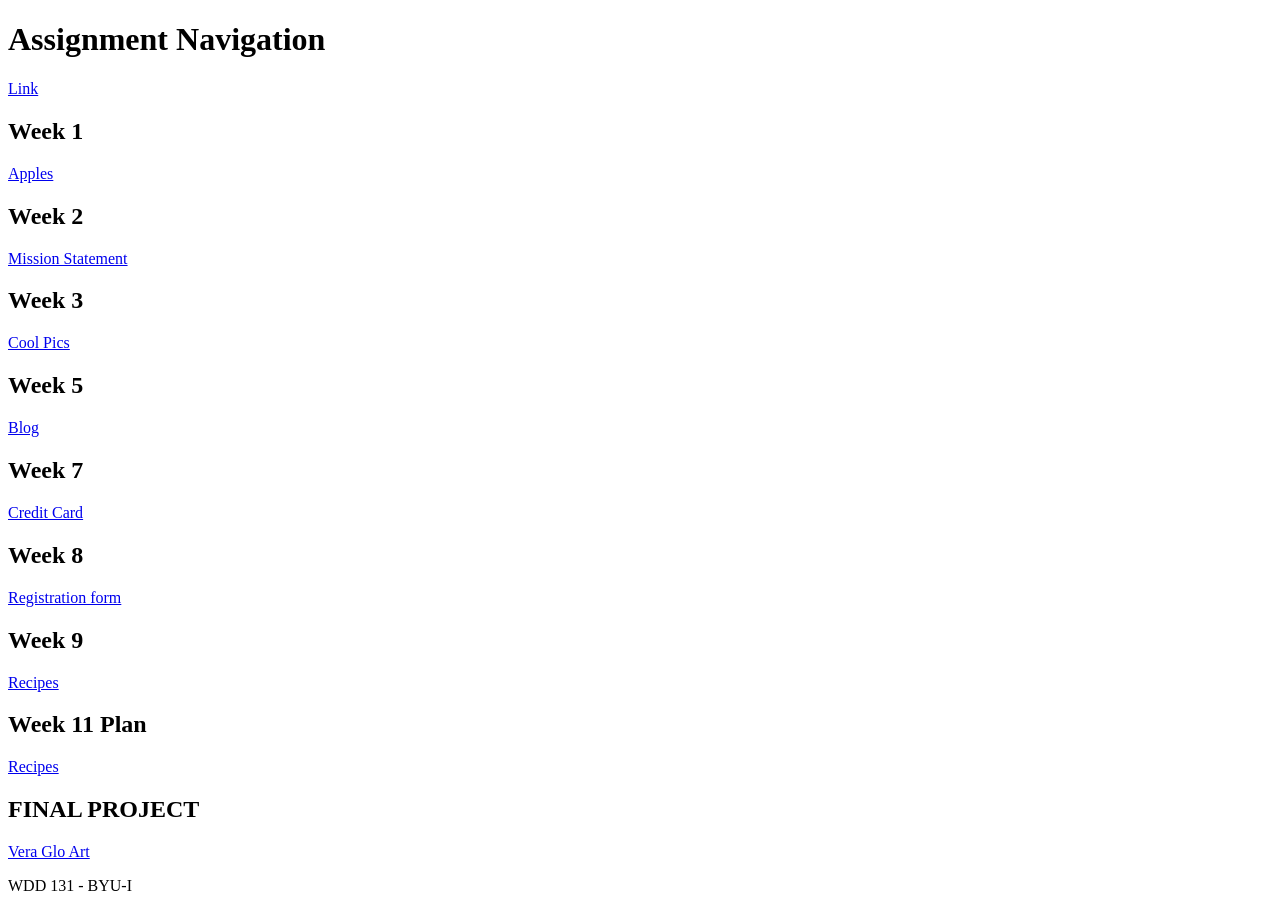
<file: index.html>
<!DOCTYPE html>
<html lang="en">
<head>
    <meta charset="UTF-8">
    <meta name="viewport" content="width=device-width, initial-scale=1.0">
    <meta name="description" content="Assignment Navigation">
    <title>Assignment Navigation</title>

</head>
<body>
    <header>
        <h1>Assignment Navigation</h1>
        <a href="https://winwin32.github.io/wdd131/">Link</a>
    </header>
    <main>
        <h2>Week 1</h2>
        <a href="apples/index.html">Apples</a>
        <h2>Week 2</h2>
        <a href="mission/index.html">Mission Statement</a>
        <h2>Week 3</h2>
        <a href="coolpics/index.html">Cool Pics</a>
        <h2>Week 5</h2>
        <a href="blog/index.html">Blog</a>
        <h2>Week 7</h2>
        <a href="creditcard/index.html">Credit Card</a>
        <h2>Week 8</h2>
        <a href="register/index.html">Registration form</a>
        <h2>Week 9</h2>
        <a href="recipes/index.html">Recipes</a>
        <h2>Week 11 Plan</h2>
        <a href="vera-glo-art/site-plan.html">Recipes</a>
        <h2>FINAL PROJECT</h2>
        <a href="vera-glo-art/index.html">Vera Glo Art</a>
    </main>
    <footer>
        <p>WDD 131 - BYU-I</p>
    </footer>
</body>
</html>
</file>
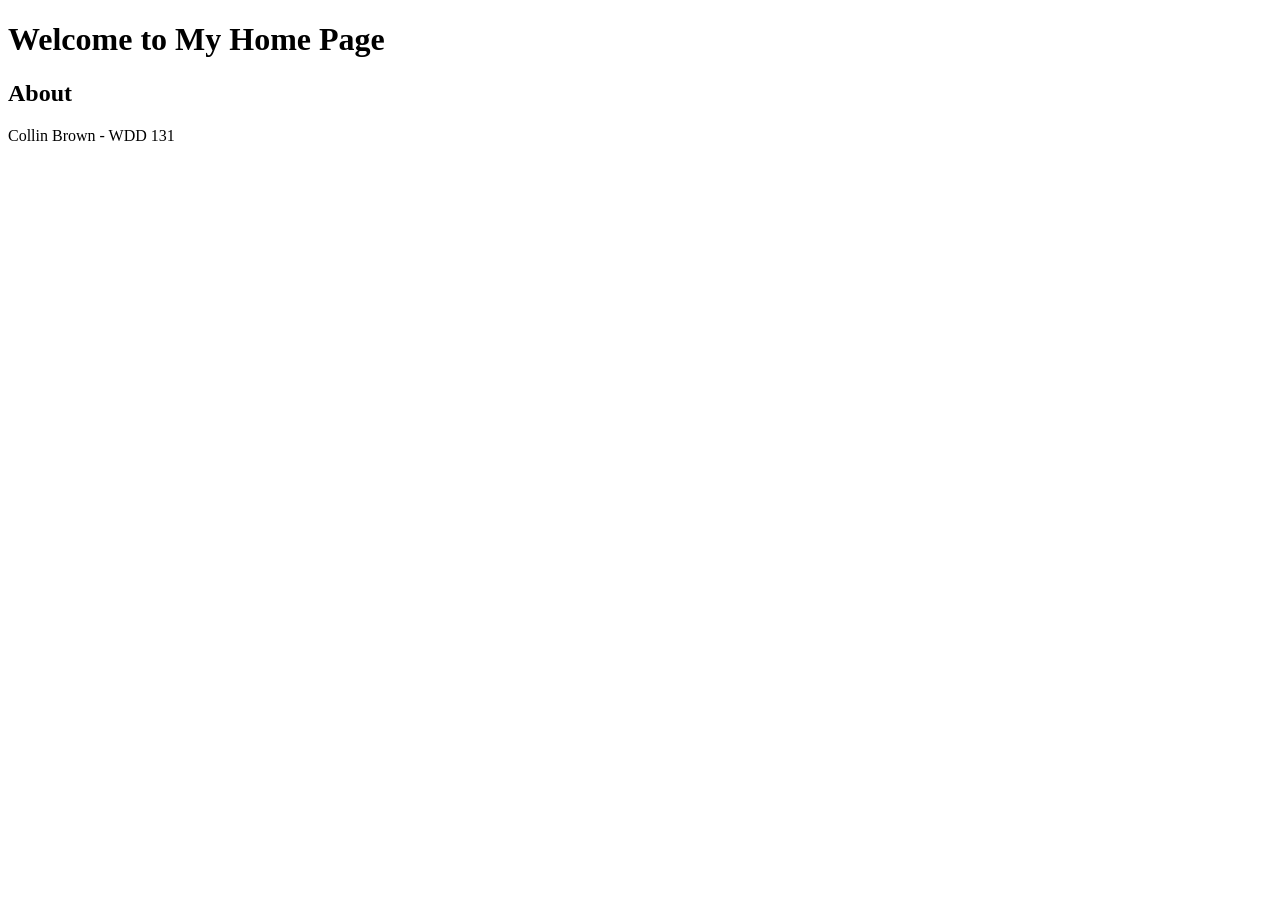
<file: apples/index.html>
<!DOCTYPE html>
<html lang="en">
<head>
    <meta charset="UTF-8">
    <meta name="description" content="WDD 131 Web Page">
    <meta author="Collin Brown">
    <title>WDD 131 Web Page</title>
    <script src="app.js" defer></script>
</head>
<body>
    <header>
        <h1>Welcome to My Home Page</h1>
    </header>
    <main>
        <h2>About</h2>
        <p></p>
    </main>
    <footer>
        <p>Collin Brown - WDD 131</p>
        <!-- https://winwin32.github.io/wdd131/ -->
    </footer>
</body>
</html>
</file>
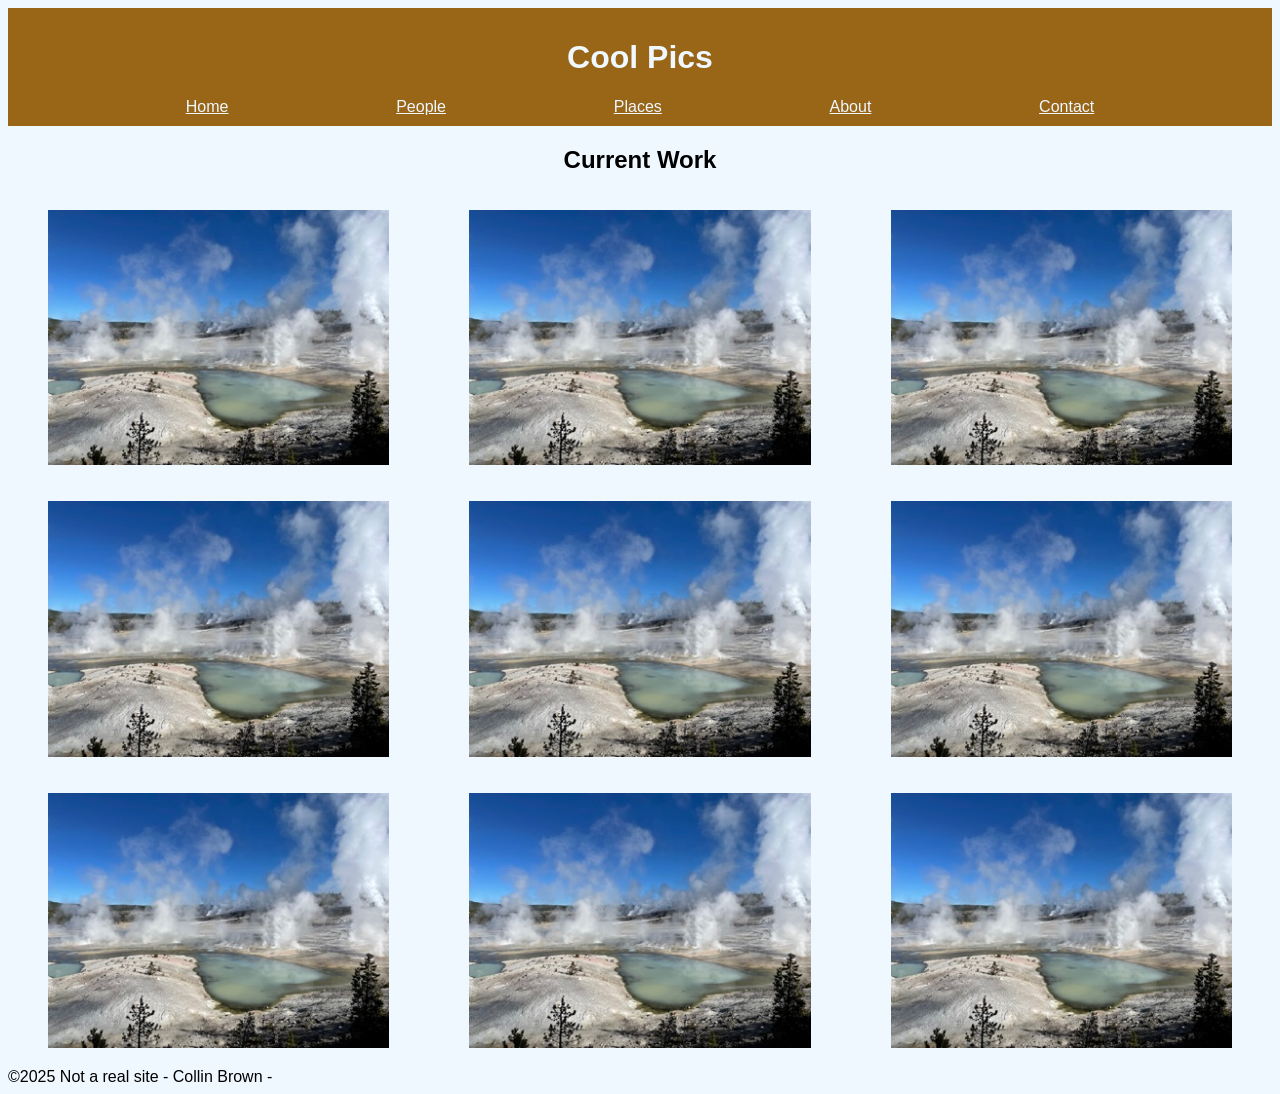
<file: coolpics/index.html>
<!DOCTYPE html>
<html lang="en">
<head>
    <meta charset="UTF-8">
    <meta name="viewport" content="width=device-width, initial-scale=1.0">
    <meta name="description" content="Cool Pics">
    <link rel="stylesheet" href="coolpics.css">
    <meta name="viewport" content="width=device-width, initial-scale=1.0" />
    <meta author="Collin Brown">
    <script src="coolpics.js" defer></script>
    <title>Cool Pics</title>
</head>
<body>
    <div class="viewer">
        <button class="close-viewer">X</button>
        <img src="norris-sm.jpeg" alt="picture">
    </div>
    <header>
        <h1>Cool Pics</h1>
        <h3 class="menu-toggle">Menu</h3>
        <nav>
            <a href="Home">Home</a>
            <a href="People">People</a>
            <a href="Places">Places</a>
            <a href="About">About</a>
            <a href="Contact">Contact</a>
        </nav>
    </header>
    <main>
        <h2>Current Work</h2>
        <section class="gallery">
            <figure>  
                <img src="norris-sm.jpeg" alt="picture">
            </figure>
            <figure>  
                <img src="norris-sm.jpeg" alt="picture">
            </figure>
            <figure>  
                <img src="norris-sm.jpeg" alt="picture">
            </figure>
            <figure>  
                <img src="norris-sm.jpeg" alt="picture">
            </figure>
            <figure>  
                <img src="norris-sm.jpeg" alt="picture">
            </figure>
            <figure>  
                <img src="norris-sm.jpeg" alt="picture">
            </figure>
            <figure>  
                <img src="norris-sm.jpeg" alt="picture">
            </figure>
            <figure>  
                <img src="norris-sm.jpeg" alt="picture">
            </figure>
            <figure>  
                <img src="norris-sm.jpeg" alt="picture">
            </figure>
        </section>
    </main>
    <footer>©2025 Not a real site - Collin Brown - </footer>
</body>
</html>
</file>
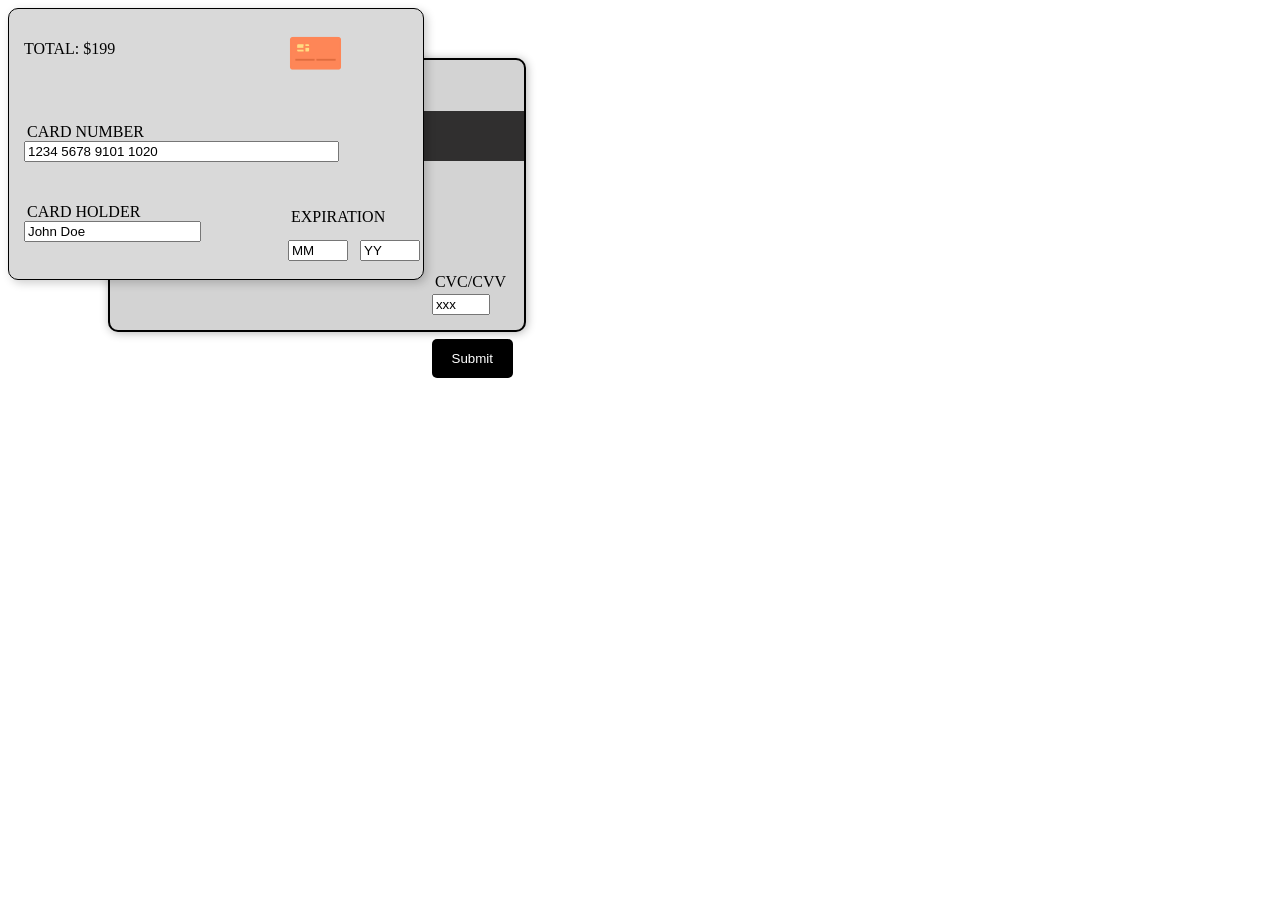
<file: creditcard/index.html>
<!DOCTYPE html>
<html lang="en">
<head>
    <meta charset="UTF-8">
    <meta name="viewport" content="width=device-width, initial-scale=1.0">
    <meta name="description" content="Credit Card">
    <title>Credit Card</title>
    <meta name="author" content="Collin Brown">
    <link rel="stylesheet" href="creditcard.css">
</head>
<body>
    <header>
    </header>
    <main>
        <form>
            <div class="back">
                <div class="line"></div>
                <div></div>
                <div></div>
                <div class="cvc">
                    <label>CVC/CVV</label>
                    <input type="text" value="xxx">
                </div>
                
            </div>
            <div class="front">
                <div><p>TOTAL: $199</p></div>
                <div><img
                    class="card-image"
                    src="[data-uri]"
                    height="55px"></div>
                
                <div class="cardNumber">
                    <label>CARD NUMBER</label>
                    <input type="text" value="1234 5678 9101 1020" pattern="\d{4} ?\d{4} ?\d{4} ?\d{4}" required>
                </div>
                <div class="cardHolder">
                    <label>CARD HOLDER</label>
                    <input type="text" value="John Doe">
                </div>
                <div class="expiration">
                    <label class="date">EXPIRATION</label>
                    <input type="text" value="MM" pattern="(0[1-9]|1[0-2])" required>
                    <input type="text" value="YY" pattern="\d{2}" required>
                </div>
            </div>
            
            <button>Submit</button>
        </form>
    </main>
    <footer>
    </footer>
</body>
</html>
</file>
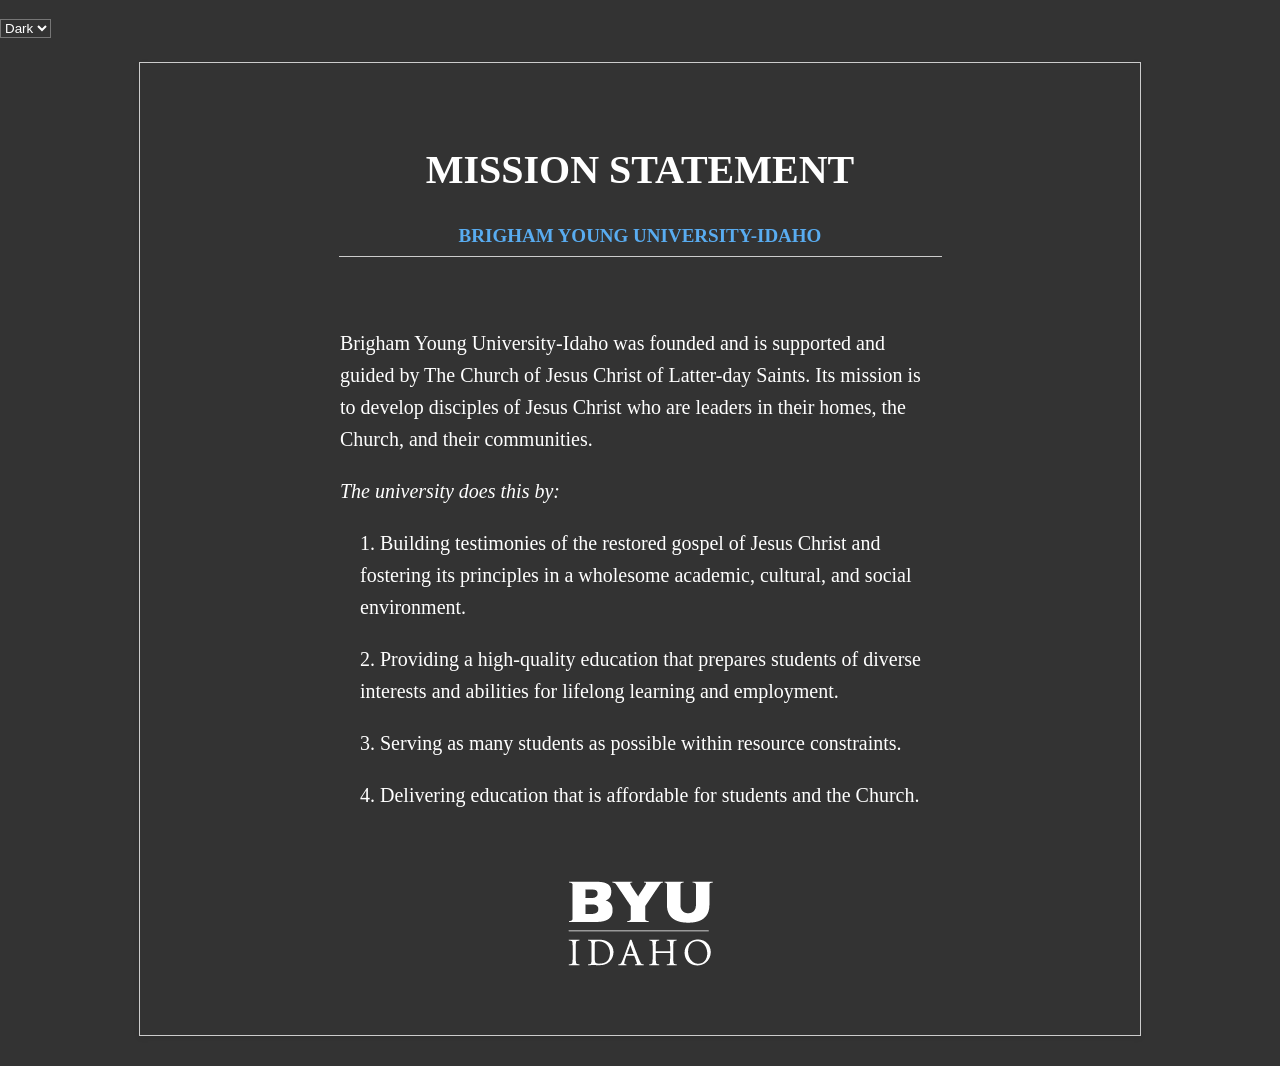
<file: mission/index.html>
<!DOCTYPE html>
<html lang="en">
<head>
    <meta charset="UTF-8">
    <meta name="viewport" content="width=device-width, initial-scale=1.0">
    <meta name="description" content="A basic web page boilerplate.">
    <link rel="stylesheet" href="styles.css">
    <title>Mission Statement</title>
    <script src="mission.js" defer></script>
</head> 
<body id="page_body">
    <select class="dropdown">
        <option value="dark">Dark</option>
        <option value="light">Light</option>
    </select>
    
    <div class="container">
    <header>
        <h1>MISSION STATEMENT</h1>
        <h3>BRIGHAM YOUNG UNIVERSITY-IDAHO</h3>
    </header>
    <main>
        <p>Brigham Young University-Idaho was founded and is supported and guided by The Church of Jesus Christ of Latter-day Saints. Its mission is to develop disciples of Jesus Christ who are leaders in their homes, the Church, and their communities.</p>
        <p><em>The university does this by:</em></p>
        <div class="block-list">
            <p>1. Building testimonies of the restored gospel of Jesus Christ and fostering its principles in a wholesome academic, cultural, and social environment.</p>
            <p>2. Providing a high-quality education that prepares students of diverse interests and abilities for lifelong learning and employment.</p>
            <p>3. Serving as many students as possible within resource constraints.</p>
            <p>4. Delivering education that is affordable for students and the Church.</p>
        </div>
    </main>
    <footer>
        <img id="logo" src="logo.png" alt="BYU-I Logo">
    </footer>
    </div>
</body>
</html>
</file>
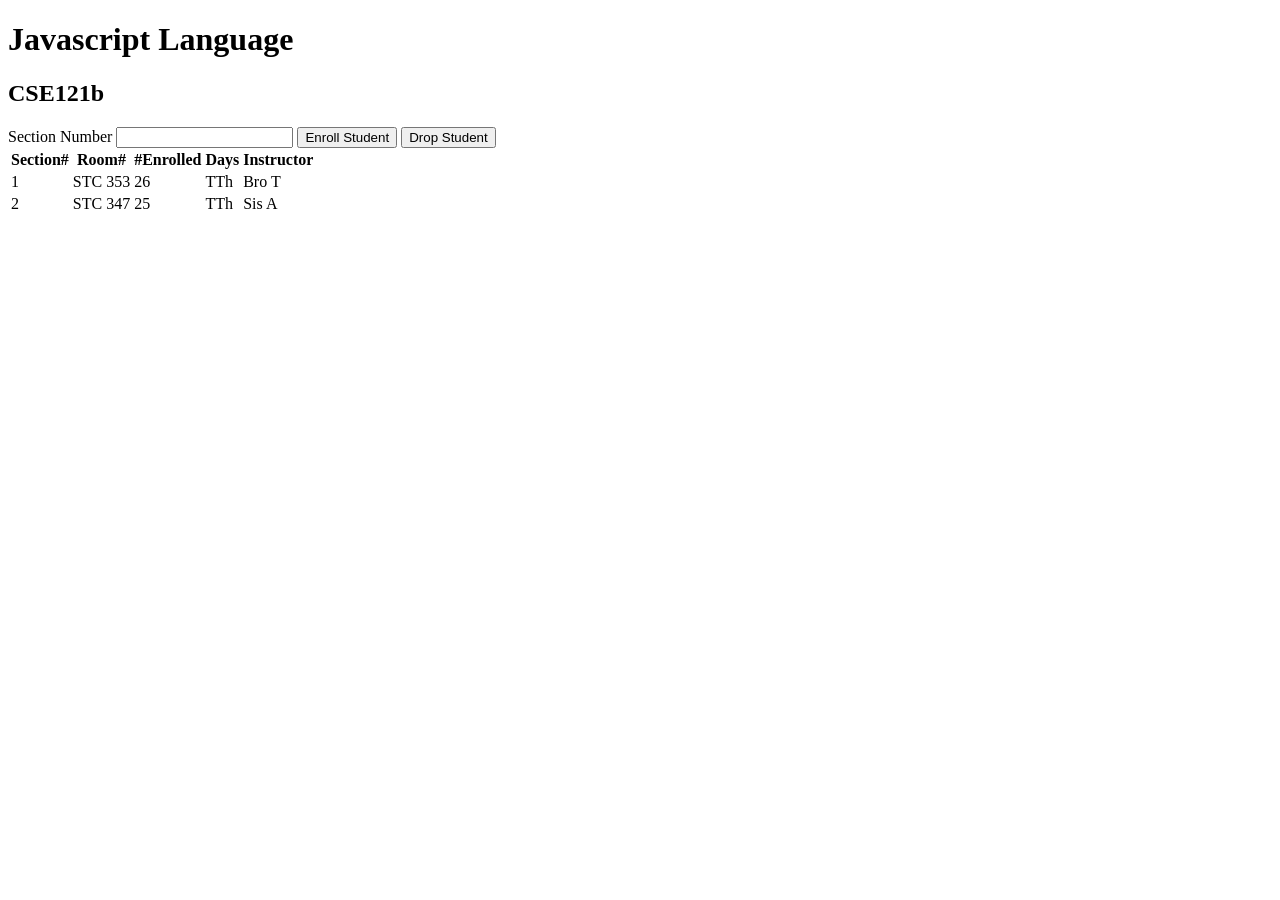
<file: modules/index.html>
<!-- courses.html -->
<!DOCTYPE html>
<html lang="en">
  <head>
    <meta charset="UTF-8" />
    <meta http-equiv="X-UA-Compatible" content="IE=edge" />
    <meta name="viewport" content="width=device-width, initial-scale=1.0" />
    <title>Courses and sections</title>
    <script src="courses.js" defer></script>
  </head>
  <body>
    <h1 id="courseName"></h1>
    <h2 id="courseCode"></h2>
    <label for="sectionNumber">Section Number</label>
    <input id="sectionNumber" />
    <button id="enrollStudent">Enroll Student</button>
    <button id="dropStudent">Drop Student</button>

    <table>
      <thead>
        <tr>
          <th>Section#</th>
          <th>Room#</th>
          <th>#Enrolled</th>
          <th>Days</th>
          <th>Instructor</th>
        </tr>
      </thead>
      <tbody id="sections"></tbody>
    </table>
  </body>
</html>
</file>
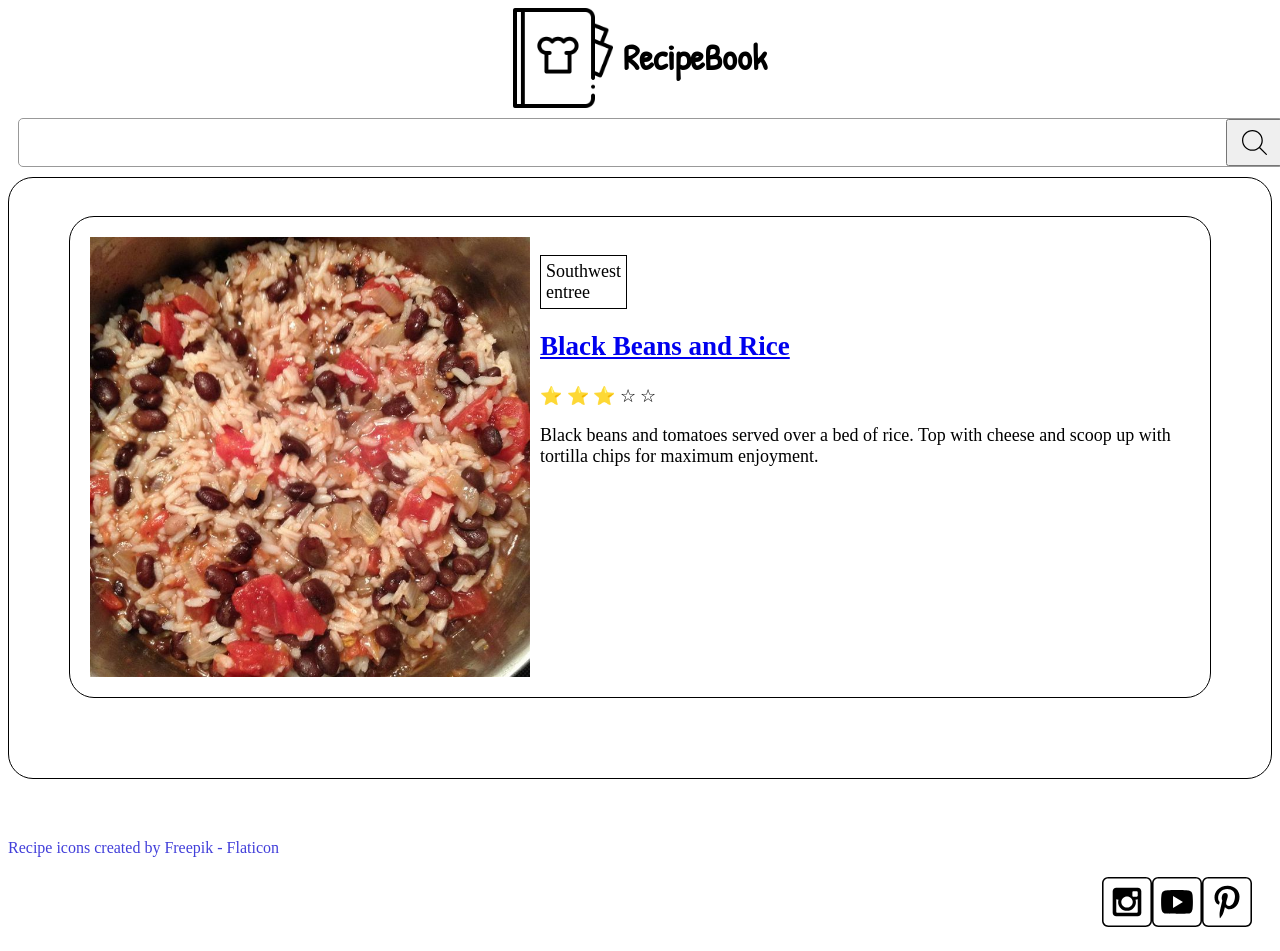
<file: recipes/index.html>
<!DOCTYPE html>
<html lang="en">
<head>
    <meta charset="UTF-8">
    <meta name="viewport" content="width=device-width, initial-scale=1.0">
    <meta name="description" content="Recipes">
    <meta property="og:title" content="RecipeBook">
    <meta property="og:type" content="website" />
    <meta property="og:description" content="Recipes galore!">
    <meta property="og:image" content="./images/sweet-potato-waffle-md.jpg">
    <meta property="og:url" content="https://winwin32.github.io/wdd131/recipes/index.html">
    <meta name="twitter:card" content="images/recipe-book.png">
    <title>Recipes</title>
    <meta name="author" content="Collin Brown">
    <link rel="stylesheet" href="recipes.css">
    <link href="https://fonts.googleapis.com/css2?family=Patrick+Hand&display=swap" rel="stylesheet">

    <script src="main.js" type="module"></script>
</head>
<body>
    <header>
        <img src="images/recipe-book.png" alt="Site Logo">
        <h1>RecipeBook</h1>
    </header>
    <main>
        <form class="search">
            <input type="text" class="searchInput">
            <button type="submit">
                <img src="images/search.svg" alt="Search Button">
            </button>
        </form>
    </main>
    <footer>
        <a href="https://www.flaticon.com/free-icons/recipe" title="recipe icons">Recipe icons created by Freepik - Flaticon</a>
        <div class="social">
            <!-- Social media icons provided under CC from https://www.iconfinder.com/AlfredoCreates  -->
            <a href="#"><img src="images/instagram_icon.svg" alt="instagram icon"></a>
            <a href="#"><img src="images/youtube_icon.svg" alt="youtube icon"></a>
            <a href="#"><img src="images/pinterest_icon.svg" alt="pinterest icon"></a>
        </div>
    </footer>
</body>
</html>
</file>
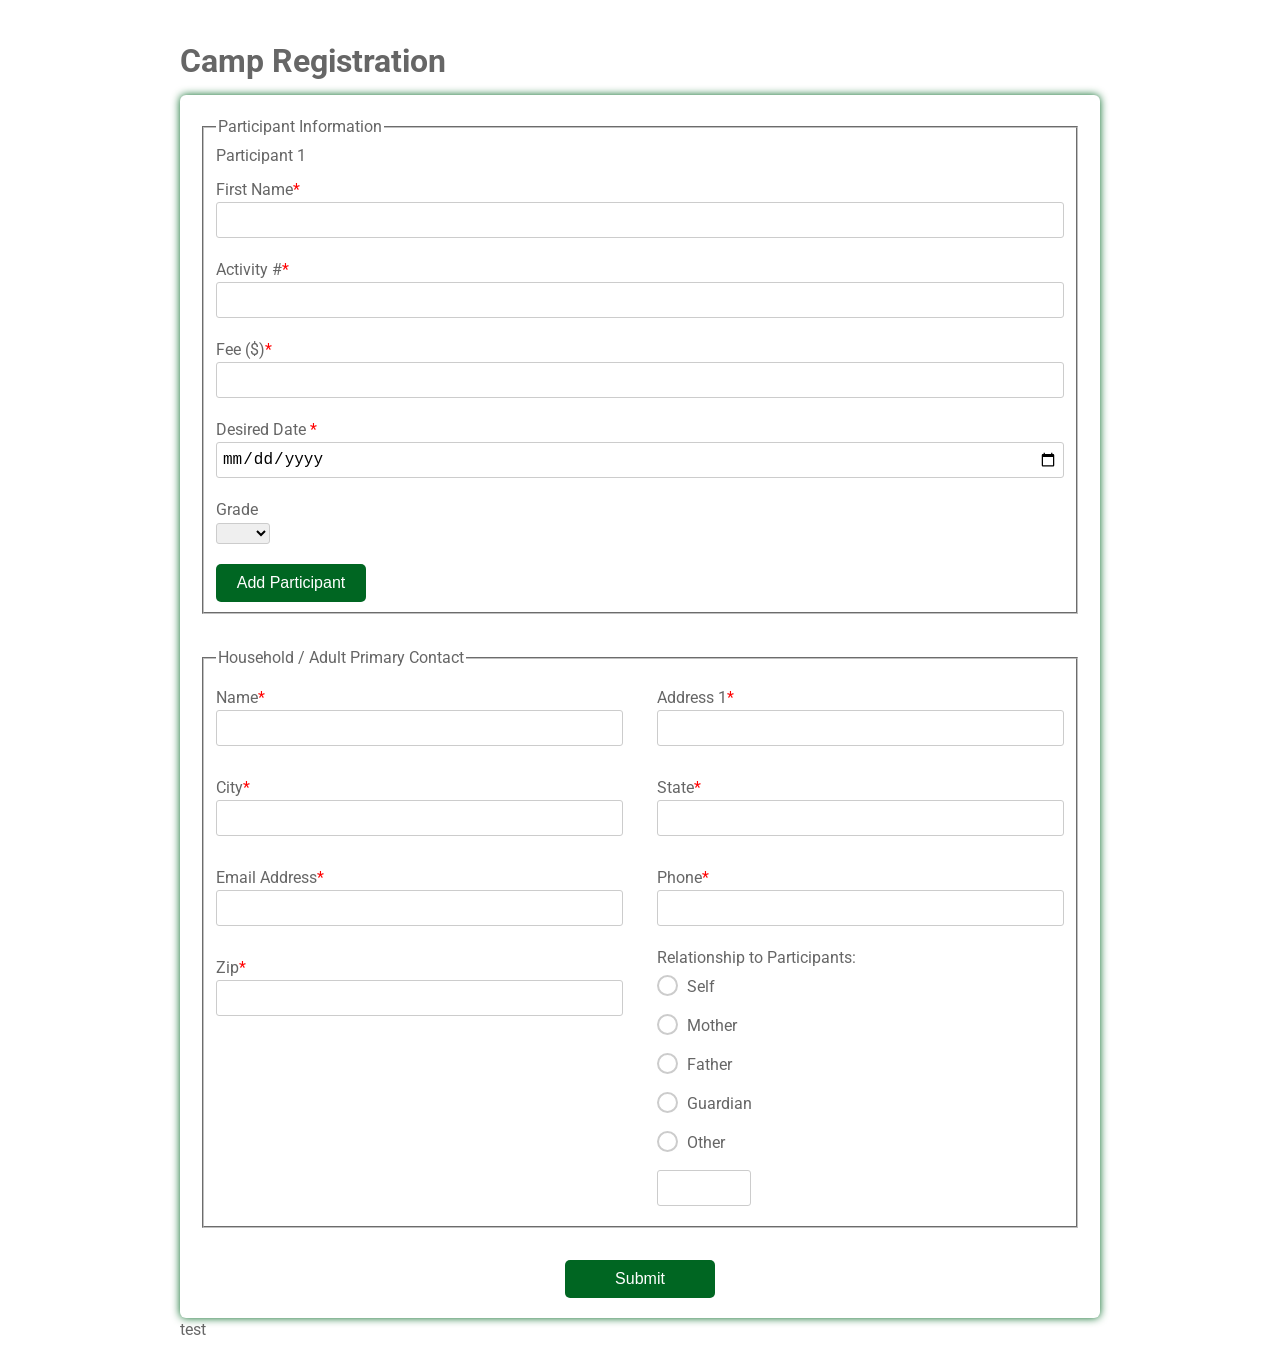
<file: register/index.html>
<!DOCTYPE html>
<html>
  <!-- Example based off of https://www.w3docs.com/learn-html/html-form-templates.html -->
  <head>
    <title>Camp Registration</title>
    <link
      href="https://fonts.googleapis.com/css?family=Roboto:300,400,500,700"
      rel="stylesheet"
    />
    <link rel="stylesheet" href="register.css" />
    <script src="register.js" defer></script>
  </head>
  <body>
    <div class="testbox">
      <h1>Camp Registration</h1>
      <form id="registerForm">
        <fieldset class="participants">
          <legend>Participant Information</legend>
          <section class="participant1">
            <p>Participant 1</p>
            <div class="item">
              <label for="fname"> First Name<span>*</span></label>
              <input id="fname" type="text" name="fname" value="" required />
            </div>
            <div class="item activities">
              <label for="activity">Activity #<span>*</span></label>
              <input id="activity" type="text" name="activity" />
            </div>
            <div class="item">
              <label for="fee">Fee ($)<span>*</span></label>
              <input id="fee" type="number" name="fee" />
            </div>
            <div class="item">
              <label for="date">Desired Date <span>*</span></label>
              <input id="date" type="date" name="date" />
            </div>
            <div class="item">
              <p>Grade</p>
              <select>
                <option selected value="" disabled selected></option>
                <option value="1">1st</option>
                <option value="2">2nd</option>
                <option value="3">3rd</option>
                <option value="4">4th</option>
                <option value="5">5th</option>
                <option value="6">6th</option>
                <option value="7">7th</option>
                <option value="8">8th</option>
                <option value="9">9th</option>
                <option value="10">10th</option>
                <option value="11">11th</option>
                <option value="12">12th</option>
              </select>
            </div>
          </section>
          <button type="button" id="add">Add Participant</button>
        </fieldset>

        <fieldset>
          <legend>Household / Adult Primary Contact</legend>
          <div class="columns">
            <div class="item">
              <label for="adult_name">Name<span>*</span></label>
              <input id="adult_name" type="text" name="adult_name" />
            </div>

            <div class="item">
              <label for="address1">Address 1<span>*</span></label>
              <input id="address1" type="text" name="address1" />
            </div>

            <div class="item">
              <label for="city">City<span>*</span></label>
              <input id="city" type="text" name="city" />
            </div>
            <div class="item">
              <label for="state">State<span>*</span></label>
              <input id="state" type="text" name="state" />
            </div>
            <div class="item">
              <label for="eaddress">Email Address<span>*</span></label>
              <input id="eaddress" type="text" name="eaddress" />
            </div>
            <div class="item">
              <label for="phone">Phone<span>*</span></label>
              <input id="phone" type="tel" name="phone" />
            </div>
            <div class="item">
              <label for="zip">Zip<span>*</span></label>
              <input id="zip" type="text" name="zip" />
            </div>

            <div class="question">
              <label>Relationship to Participants:</label>
              <div class="question-answer">
                <div>
                  <input
                    type="radio"
                    value="self"
                    id="radio_3"
                    name="relationship"
                  />
                  <label for="radio_3" class="radio"><span>Self</span></label>
                </div>
                <div>
                  <input
                    type="radio"
                    value="mother"
                    id="radio_4"
                    name="relationship"
                  />
                  <label for="radio_4" class="radio"><span>Mother</span></label>
                </div>
                <div>
                  <input
                    type="radio"
                    value="father"
                    id="radio_5"
                    name="relationship"
                  />
                  <label for="radio_5" class="radio"><span>Father</span></label>
                </div>
                <div>
                  <input
                    type="radio"
                    value="guardian"
                    id="radio_6"
                    name="relationship"
                  />
                  <label for="radio_6" class="radio"
                    ><span>Guardian</span></label
                  >
                </div>
                <div>
                  <input
                    type="radio"
                    value="other"
                    id="radio_7"
                    name="relationship"
                  />
                  <label for="radio_7" class="radio"><span>Other</span></label>
                  <input type="text" />
                </div>
              </div>
            </div>
          </div>
        </fieldset>
        <div class="btn-block">
          <button type="submit" id="submitButton">Submit</button>
        </div>
      </form>
      <section id="summary">test</section>
    </div>
  </body>
</html>
</file>
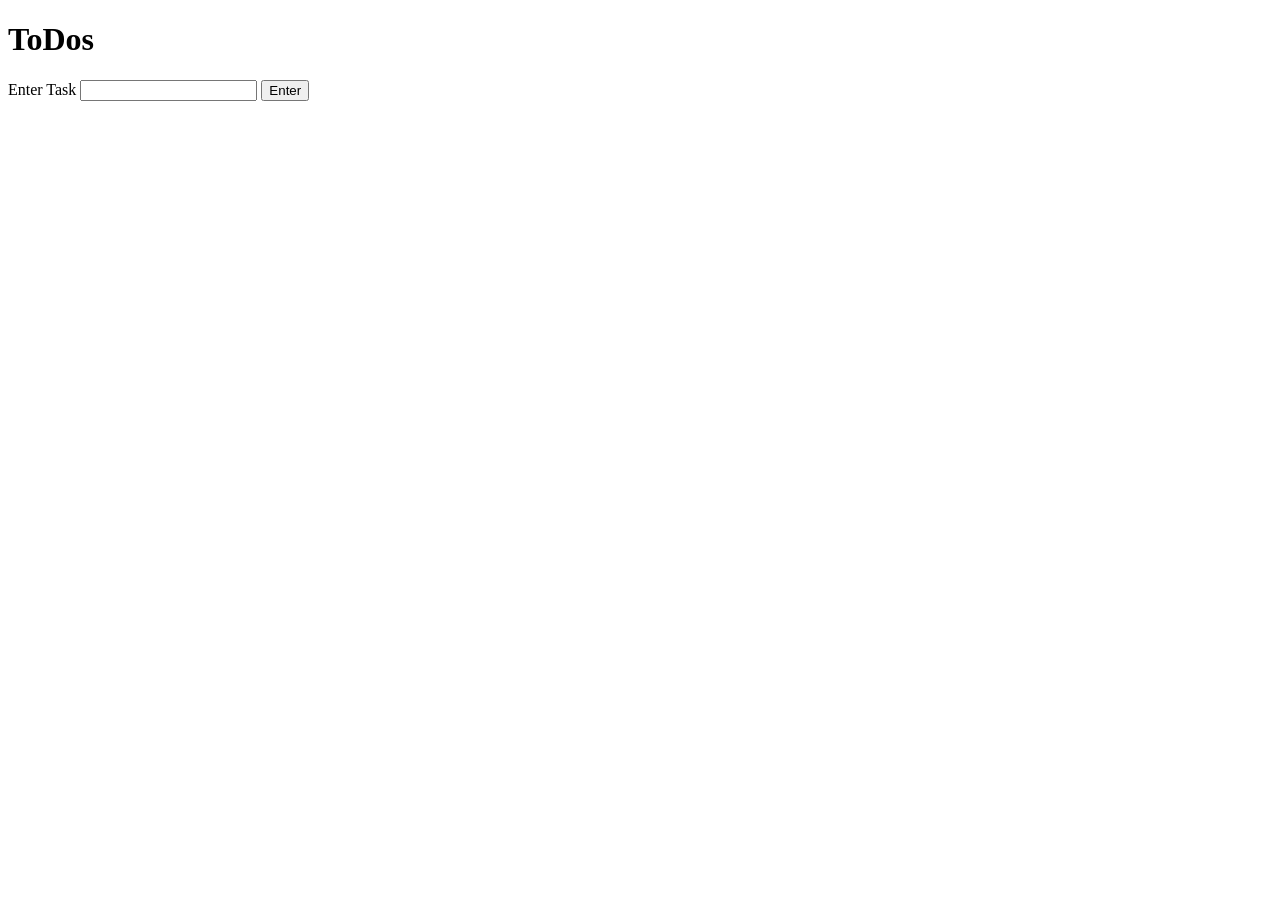
<file: events/events.html>
<!-- events.html -->
<!DOCTYPE html>
<html lang="en">
  <head>
    <meta charset="UTF-8" />
    <meta http-equiv="X-UA-Compatible" content="IE=edge" />
    <meta name="viewport" content="width=device-width, initial-scale=1.0" />
    <title>Events practice: ToDos</title>
    <style>
      .todos {
        width: 300px;
      }
      .todos > li {
        display: flex;
        justify-content: space-between;
        align-items: center;
        border: 1px solid;
        padding: 0.5em;
      }
      .todos p {
        margin: 0;
      }
      .todos span {
        cursor: pointer;
      }
      .strike {
        text-decoration: line-through;
        color: gray;
      }
    </style>
  </head>
  <body>
    <h1>ToDos</h1>
    <section>
      <label for="todo">Enter Task</label>
      <input name="todo" id="todo" />
      <button id="submitTask">Enter</button>
    </section>
    <ul id="todoList" class="todos"></ul>
    <script src="events.js"></script>
  </body>
</html>
</file>
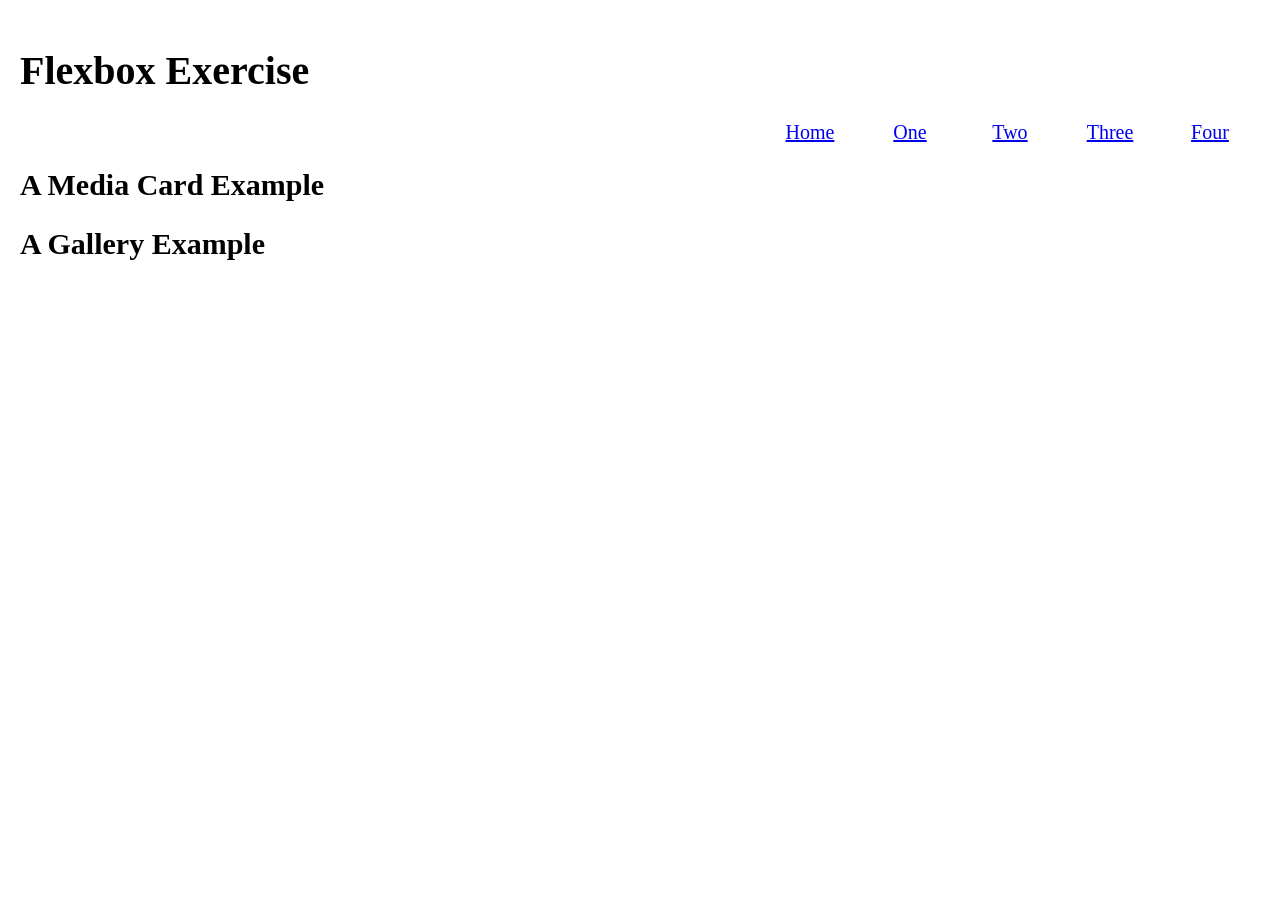
<file: flexbox/flexbox.html>
<!-- flexbox.html -->
<!DOCTYPE html>
<html lang="en">
  <head>
    <meta charset="UTF-8" />
    <meta name="viewport" content="width=device-width, initial-scale=1.0" />
    <title>Flexbox Exercise</title>
    <link rel="stylesheet" href="flexbox.css" />
  </head>
  <body>
    <header>
      <h1>Flexbox Exercise</h1>
      <nav>
        <ul class="main-nav">
          <li><a href="#">Home</a></li>
          <li><a href="#">One</a></li>
          <li><a href="#">Two</a></li>
          <li><a href="#">Three</a></li>
          <li><a href="#">Four</a></li>
        </ul>
      </nav>
    </header>
    <main>
      <section class="media-card-container">
        <h2>A Media Card Example</h2>

      </section>
      <section class="gallery-container">
        <h2>A Gallery Example</h2>
        <div class="gallery">

        </div>
      </section>

    </main>
  </body>
</html>
</file>
<file: coolpics/coolpics.css>
body{
    background: aliceblue;
    font-family: Arial, Helvetica, sans-serif;
    
}

nav {
    display: flex;
    justify-content: space-evenly;
}

a {
    color: inherit;
}

img {
	max-width: 100%;
}

h1, h2, h3 {
    text-align: center;
}

.menu-toggle {
    display: none;
}

header {
    padding: 10px;
    background: #996517;
    color:aliceblue
}

.gallery {
    display: grid;
    grid-template-columns: repeat(3, 1fr);
}

@media screen and (max-width: 1000px) {
    .gallery{
        grid-template-columns: repeat(2, 1fr);
    }
    nav {
        display: none;
    }
    .menu-toggle {
        display: block;
    }

    .show {
        display: flex;
        flex-direction: column;
        align-items: center;
        list-style: none;
      }
  }
  
@media screen and (max-width: 700px) {
    .gallery{
        display: grid;
        grid-template-columns: 1fr; 
        align-items: center; 
        justify-items: center; 
        gap: 20px; 
    }

    .menu-toggle {
        display: block;
    }

    .show {
        display: flex;
        flex-direction: column;
        align-items: center;
        list-style: none;
      }
}

.viewer{
    display: flex;
    flex-direction: column;
    align-items: center;
    top:0;
    left:0;
    bottom:0;
    right:0;
    max-height: 100%;
    position: fixed;
    background: rgb(0, 0, 0, 0.75);
    z-index: 10;
}

button {
    align-self: flex-end;
    background: transparent;
    color: #fff;
    font-size: 30px;
    padding: 10px 15px;
}

.viewer{
    display: none;
}

.show {
    display: flex;
  }
</file>
<file: creditcard/creditcard.css>
form {
    position: relative;
    width: 320px; /* Adjust to your needs */
    height: 200px;
}

.front {
    display: grid;
    grid-template-columns: repeat(2, auto);
    gap: 10%;
    width: 120%;
    height: 120%;
    background: #d9d9d9;
    border-radius: 10px;
    border: solid black;
    border-width: 1px;
    box-shadow: 3px 3px 10px rgba(0, 0, 0, 0.2);
    padding: 15px;
}



.expiration {
    display: grid;
    grid-template-columns: 60px 60px;
    gap: 10%;
    align-items: center; 
}

.expiration label {
    grid-column: span 2;
}

.expiration input {
    padding-top: -30px;
}

.back {
    position: absolute;
    width: 120%;
    height: 120%;
    background: #f0f0f0; 
    border-radius: 10px;
    box-shadow: 1px 1px 10px rgba(0, 0, 0, 0.3);
    padding: 15px;
    border: solid black;
    border-width: 1px;
    top: 50px; 
    left: 100px; 
    z-index: -2;

    display: grid;
    place-items: end end;
    background-color: lightgray;
    border: 2px solid black;
}

.back .cvc {
    display: grid;
}

.back input {
    width: 50px;
}

button {
    position: absolute;
    bottom: -170px;
    right: -185px;
    padding: 12px 20px;
    border: none;
    background: black;
    color: white;
    border-radius: 5px;
    cursor: pointer;
}

button:hover {
    background: #333; /* Slight hover effect */
}

label {
    padding: 3px;
}

.cardNumber{
    grid-column: span 2;
}

.cardNumber input {
    width: 80%;
}

.line {
    height: 50px;
    width: 100px;
    background: rgb(48, 47, 47);
    margin-right: -15px;
}
</file>
<file: mission/styles.css>
body {
    font-family: Arial, sans-serif;
    margin: 0;
    background-color: #fff;
    line-height: 1.6;
    font-size: 20px;
    padding: 10px 0;
    font-family: 'Times New Roman', Times, serif;
}

.block-list{
    padding-left: 1em;
}

.container {
    border: 1px solid #ccc; 
    margin: 20px auto;     
    padding: 50px;         
    max-width: 900px;      
    background-color: #fff; 
    box-shadow: 0 2px 5px rgba(0, 0, 0, 0.1); 
}
h1 {
    margin-top: 25px; 
    margin-bottom: 0px;
}

h3 {
    font-size: 19px;
    color: #006EB6;
    border-bottom: 1px solid #ccc; 
    padding-bottom: 5px;          
    margin-bottom: 10px;         
    display: inline-block;
    width: 67%
}
header {
    background: #fff;
    text-align: center;
}
main {
    max-width: 600px;
    margin: 20px auto;
    padding: 20px;
    background: #fff;
}
footer {
    text-align: center;
    padding: 10px 0;
    background: #fff;
}

.dark{
    background-color: #333;
}

.dark *{
    background-color: #333;
    color: #fff;
}

.dark h3 {
    color: #59acf0
}
</file>
<file: recipes/recipes.css>
header {
    display: flex;
    justify-content: center;
    font-family: 'Patrick Hand', cursive;
    font-size: large;
    gap: 10px;
}

header img {
    width: 100px;
    height: 100px;
}

header img {
    width: 100px;
    height: 100px;
}

.search {
    display: flex;
    align-items: center;
    border: 1px solid #999;
    border-radius: 5px;
    overflow: hidden; 
    width: 100%;
    max-width: 1700px;
    margin: 10px;
}

.search input{
    flex: 1;
    padding: 8px;
    border: none;
    outline: none;
    font-size: 16px;
}

.search img {
    cursor: pointer;
    width: 25px;
    height: 25px;
    display: flex;
    align-items: center;
    justify-content: center;
    margin: 5px;
    padding: 3px;
}

.recipe {
    display: flex;
    flex-direction: column;
    align-items: start;
    gap: 10px;
    border: 1px solid #000000;
    border-radius: 25px;
    padding: 20px;
    font-size: large;
    margin-bottom: 60px;
    
}

.recipe img {
    max-width: 100%;
}

.recipe .recipe__tags {
    width: fit-content;
    padding: 5px;
    border: 1px solid #000000;
    list-style-type: none;
}

.recipe .name {
    font-family: 'Patrick Hand', cursive;
    font-size: 30px;
    color: #423fda;
}

.social img {
    width: 50px;
    height: 50px;
}

.social {
    display: flex;
    flex-direction: row;
    justify-content: start;
    margin: 20px;
}

footer * {
    color: #423fda;
    text-decoration: none;
}

@media (min-width: 1000px)  {

    .recipe {
        display: flex;
        flex-direction: row;
        align-items: start;
        gap: 10px;
        border: 1px solid #000000;
        border-radius: 25px;
        padding: 20px;
        font-size: large;
        margin-bottom: 60px;
        
    }

    .recipe img {
        flex: 2;
        max-width: 40%;
    }

    .recipe .info {
        flex: 1;
        display: flex;
        flex-direction: column;
        gap: 10px;
    }

    .social {
        display: flex;
        flex-direction: row;
        justify-content: end;
    }

}
</file>
<file: register/register.css>
* {
    box-sizing: border-box;
  }
  body {
    font-family: Roboto, Arial, sans-serif;
    font-size: 16px;
    color: #666;
    line-height: 22px;
  }

  div,
  form,
  input,
  select,
  textarea,
  label,
  p {
    padding: 0;
    margin: 0;
    outline: none;
    font-size: 16px;
    line-height: 24px;
  }

  .testbox {
    padding: 20px;
    max-width: 960px;
    margin: 0 auto;
  }
  form {
    padding: 20px;
    border-radius: 6px;
    background: #fff;
    box-shadow: 0 0 8px #006622;
  }
  fieldset {
    margin-bottom: 2em;
  }
  input,
  select,
  textarea {
    margin-bottom: 10px;
    border: 1px solid #ccc;
    border-radius: 3px;
  }
  input {
    width: 100%;
    padding: 5px;
  }
  input[type="checkbox"] {
    width: auto;
    margin-right: 1em;
  }
  input[type="date"] {
    padding: 4px 5px;
  }
  textarea {
    width: 100%;
    padding: 5px;
  }
  .item:hover p,
  .item:hover i,
  .question:hover p,
  .question label:hover,
  input:hover::placeholder {
    color: #006622;
  }
  .item input:hover,
  .item select:hover,
  .item textarea:hover {
    border: 1px solid transparent;
    box-shadow: 0 0 3px 0 #006622;
    color: #006622;
  }
  .item {
    position: relative;
    margin: 10px 0;
  }
  .item span {
    color: red;
  }


  .columns {
    display: flex;
    justify-content: space-between;
    flex-direction: row;
    flex-wrap: wrap;
  }
  .columns div {
    width: 48%;
  }

  /* Style checkbox and radio. To do this we have to hide the defaults then we create our own */
  input[type="radio"] {
    display: none;
  }
  label.radio {
    position: relative;
    display: inline-block;
    margin: 5px 20px 15px 0;
    cursor: pointer;
  }
  .question span {
    margin-left: 30px;
  }
  .question-answer label {
    display: block;
  }
  label.radio:before {
    content: "";
    position: absolute;
    left: 0;
    width: 17px;
    height: 17px;
    border-radius: 50%;
    border: 2px solid #ccc;
  }
  input[type="radio"]:checked + label:before,
  label.radio:hover:before {
    border: 2px solid #006622;
  }
  label.radio:after {
    content: "";
    position: absolute;
    top: 6px;
    left: 5px;
    width: 8px;
    height: 4px;
    border: 3px solid #006622;
    border-top: none;
    border-right: none;
    transform: rotate(-45deg);
    opacity: 0;
  }
  input[type="radio"]:checked + label:after {
    opacity: 1;
  }
  /* end style checkbox and radio */
  .btn-block {
    margin-top: 10px;
    text-align: center;
  }
  button {
    width: 150px;
    padding: 10px;
    border: none;
    border-radius: 5px;
    background: #006622;
    font-size: 16px;
    color: #fff;
    cursor: pointer;
  }
  button:hover {
    background: #00b33c;
  }
  @media (max-width: 568px) {
    .columns div {
      width: 100%;
    }
  }
</file>
<file: flexbox/flexbox.css>
* {
    box-sizing: border-box;
  }
  
  body {
    font-size: 20px;
    max-width: 1280px;
    margin: auto;
    padding: 1em;
  }
  
  img {
    max-width: 100%;
  }

  .main-nav {
    display: flex;
    list-style-type: none;
    justify-content: flex-end;
  }
  .main-nav > li {
    flex: 0 1 5em;
    text-align: center;
  }
</file>
